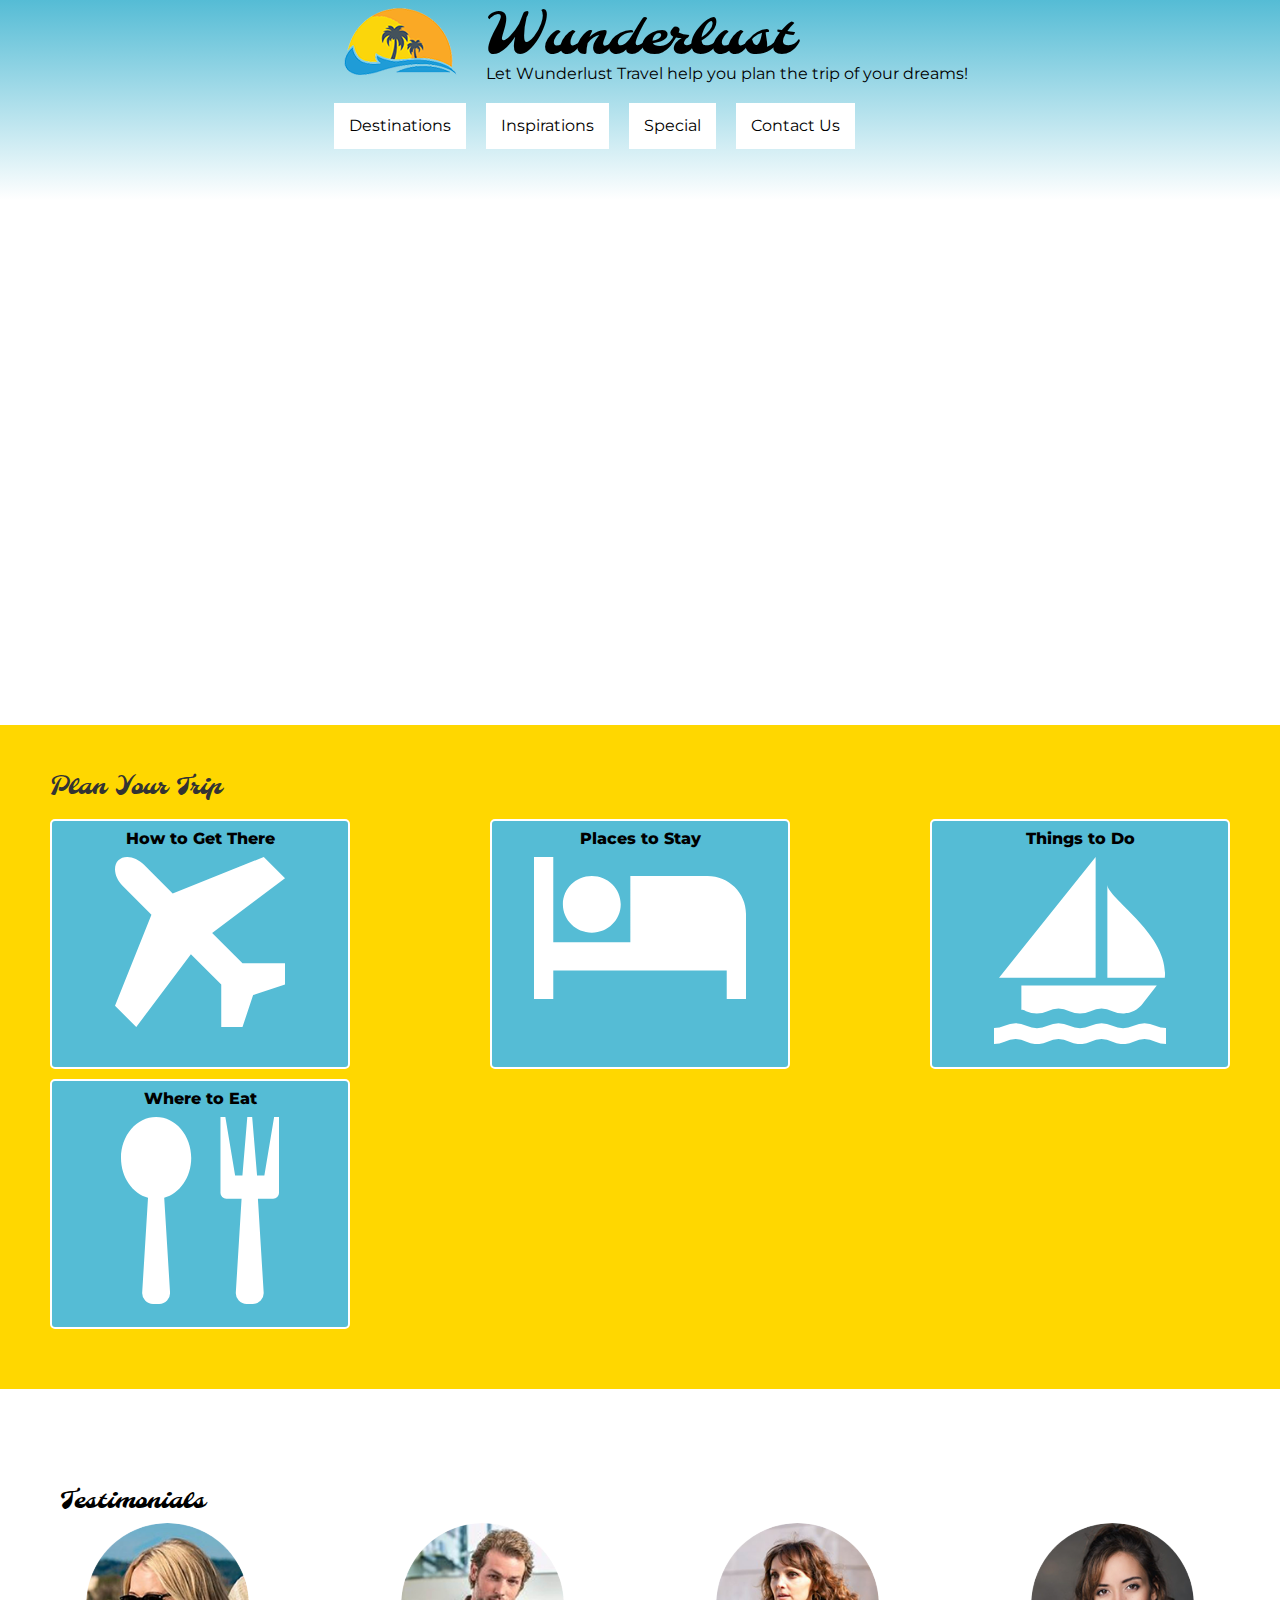
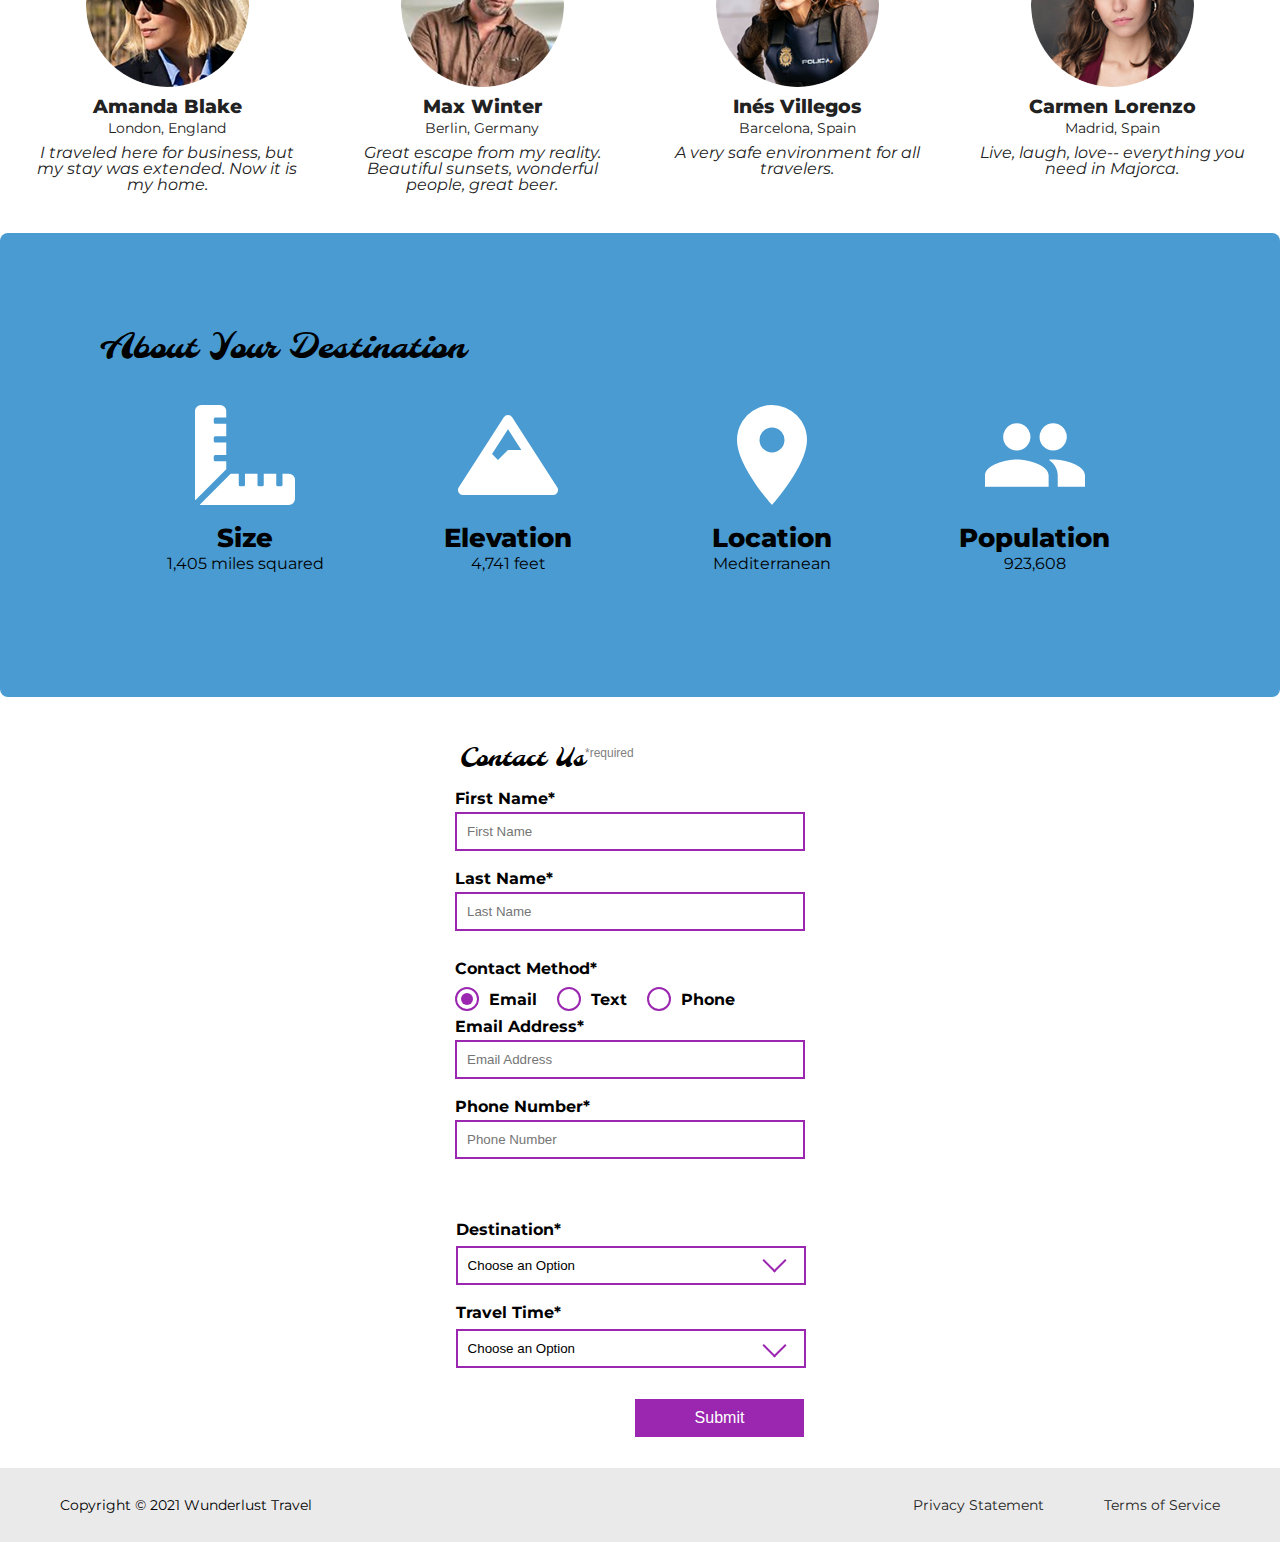
<file: index.html>
<!DOCTYPE html>
<html lang="en">
    <head>
        <meta charset="utf-8">
        <meta name="viewport" content="width=device-width, initial-scale=1">
        <meta name="author" content="Nikita Schasny">
        <meta name="description" content="Let Wunderlust Travel take you to beautiful Majorca this year! Majorca is a beautiful island and offers beauty and fun to its visitors">
        <meta name="keywords" content="travel, majorca, beach, island, vacation, destination, getaway, restaurants in majorca, entertainment in majorca, testimonials from visitors">
        <title>Wunderlust Travel</title>
        <meta name="robots" content="index,follow">

        <!-- ~~~~~~~~~~ TWITTER CARD TAGS ~~~~~~~~~~ -->
        <meta name="twitter:card" content="summary_large_image">
        <meta name="twitter:site" content="@wunderlusttravel">
        <meta name="twitter:creator" content="@wunderlusttravel">
        <meta name="twitter:title" content="Wunderlust Travel: Majorca">
        <meta name="twitter:description" content="Let Wunderlust Travel take you to beautiful Majorca this year! Majorca is a beautiful island and offers beauty and fun to its visitors">
        <meta name="twitter:image" content="https://wunderlusttravel.com/images/majorca-cove.png">

        <!-- ~~~~~~~~~~ OPEN GRAPH META TAGS ~~~~~~~~~~ -->
        <meta property="og:title" content="See Majorca with Wunderlust Travel">
        <meta property="og:type" content="website">
        <meta property="og:image" content="https://wunderlusttravel.com/images/majorca-cove.png">
        <meta property="og:url" content="https://wunderlusttravel.com/majorca">
        <meta property="og:description" content="Let Wunderlust Travel take you to beautiful Majorca this year! Majorca is a beautiful island and offers beauty and fun to its visitors.">
        <!-- ~~~~~~~~~~FAVICON ~~~~~~~~~~ -->
        <link rel="shortcut icon" href="images/favicon.png">

        <!-- ~~~~~~~~~~ GOOGLE FONTS ~~~~~~~~~~ -->
        <link rel="preconnect" href="https://fonts.googleapis.com">
        <link rel="preconnect" href="https://fonts.gstatic.com" crossorigin>
        <link href="https://fonts.googleapis.com/css2?family=Molle:ital@1&family=Montserrat:wght@400;600&display=swap" rel="stylesheet">
        <link href="styles.css" rel="stylesheet">
       
    </head>
    <body>
        <a id="skip" href="#main-content">Skip to Main Content</a>
        <!-- styling skip links: https://webaim.org/techniques/css/invisiblecontent/ -->
        <header>
        
            <div class="moo">
                <picture>
                    <source srcset="images/logo-S.png 520w, images/logo-M.png 780w, images/logo-L.png 1024w" sizes="(max-width: 430px) 540px, (max-width: 1510px) 780px, 1024px">
                    <img src="images/logo-L.png" alt="Wunderlust Travel Logo">
                </picture>
                <div class="h1p">
                    <h1>Wunderlust</h1>
                    <p>Let Wunderlust Travel help you plan the trip of your dreams!</p>	
                </div>	
            </div>	
            <nav>
                <div id="menu-toggle">
                    <!-- responsive menu code from (with changes made to match mockups): https://css-tricks.com/three-css-alternatives-to-javascript-navigation/ -->
                    <h2 class="sr-only">Main Navigation</h2>
                    <!-- hidden but accessible headings from: https://webaim.org/techniques/css/invisiblecontent/ -->
                    <input name="toggle" id="toggle" type="checkbox">
                    <label for="toggle">Menu</label>
                    <ul>
                        <li class="active"><a href="#">Destinations</a></li>
                        <li><a href="#">Inspirations</a></li>
                        <li><a href="#">Special</a></li>
                        <li><a href="#">Contact Us</a></li>
                    </ul>
                </div>
            </nav>
        </header>
        <main id="main-content">

                <div class="slideshowContainer">
  
                    <!-- Replace the image 'src' with the images in your project.
                    Javascript is set up so that you can add as many images as you like, but make sure that you match the number of 'circle' span elements (below) to the number of images -->
                      <img class="imageSlides" src="images/try9.jpeg" alt="lake surrounded by mountains">
                      <img class="imageSlides" src="images/try7.jpeg" alt="leaf on the ground">
                      <img class="imageSlides" src="images/try11.jpg" alt="beach side city view">
                      
                      
                    <!-- I would recommend to replace these 'span' elements with 'img' files
                    for each the left and right arrow that fits your project, and size accordingly.
                    I've shown 'span' elements because I didn't want to upload files. -->
                      <span id ="leftArrow" class="slideshowArrow">&#8249;</span>
                      <span id ="rightArrow" class="slideshowArrow">&#8250;</span>
                      
                      <div class="slideshowCircles">
                    <!-- Filled 'dot' class is set to first image in slideshow, and then via Javascript the filled 'dot' class follows the current image.
                    Make sure you match the number of these 'circle' span elements to the number of images in your slideshow. -->
                        <span class="circle dot"></span>
                        <span class="circle"></span>
                        <span class="circle"></span>
                      </div>
                      
                    </div>
            <!-- <article>
                <div id="intro">
                    <div class="one">  
                        <h2>Majorca</h2>
                        <p>Imagine an island with turquoise blue waters, secret coves, soft golden sands, lush green foliage, rugged mountains, picturesque villages and a vibrant capital city. The island and its capital, Palma, are overflowing with character, while its beaches are famous all around the world, making it one of the most sought-after summer destinations.</p>
                    </div>
                    <div id="img-grid">
                        <picture>
                            <source srcset="images/majorca-waves-M.png 780w, images/majorca-waves-L.png 1024w" sizes="(max-width: 700px) 1220px, (max-width: 1510px) 780px, 1024px">
                            <img src="images/majorca-waves-L.png" alt="Majorca Waves">
                        </picture>
                        <picture>
                            <source srcset=" images/majorca-beach-M.png 780w, images/majorca-beach-L.png 1024w" sizes="(max-width: 700px) 1220px, (max-width: 1510px) 780px, 1024px">
                            <img src="images/majorca-beach-L.png" alt="Majorca Beach">
                        </picture>
                        <picture>
                            <source srcset=" images/majorca-cove-M.png 780w, images/majorca-cove-L.png 1024w" sizes="(max-width: 700px) 1115px, (max-width: 1510px) 775px, 1012px">
                            <img src="images/majorca-cove-L.png" alt="Majorca Cove">
                        </picture>
                    </div>
                </div>   -->
                <section id="plan">
                    <div class="plan-container">
                        <h3>Plan Your Trip</h3>
                        <div class="plan-sections">
                            
                            <section>
                                <h4>How to Get There</h4>
                                <a href="#" title="Search for flights">
                                    <img src="images/get.svg" alt="airplane icon">
                                </a>
                            </section>      
                            <section>
                                <h4>Places to Stay</h4>
                                <a href="#" title="Search for hotels">
                                    <img src="images/stay.svg" alt="bed icon">
                                </a>
                            </section>
                            <section>
                                <h4>Things to Do</h4>
                                <a href="#" title="Search for Activities">
                                    <img src="images/do.svg" alt="sailboat icon">
                                </a>                     
                            </section>    
                            <section>
                                <h4>Where to Eat</h4>
                                <a href="#" title="Search for Restaurants">
                                    <img src="images/eat.svg" alt="fork and spoon icon">                         
                                </a>
                            </section>
                        </div>
                    </div>   
                </section>
            <section id="testimonials">
                <h3>Testimonials</h3>
                <div class="testimonial-container">
                    <section>
                        <img src="images/miranda-blake.png" alt="Miranda Blake has a blonde bob and is wearing dark sunglasses">
                        <h4>Amanda Blake</h4>
                        <p>London, England</p>
                        <q>I traveled here for business, but my stay was extended. Now it is my home.</q>
                    </section>
                    <section>
                        <img src="images/max-winter.png" alt="Max Winter has dark blonde hair and a trimmed beard and mustache">
                        <h4>Max Winter</h4>
                        <p>Berlin, Germany</p>
                        <q>Great escape from my reality. Beautiful sunsets, wonderful people, great beer.</q>
                    </section>
                    <section>
                        <img src="images/ines-villegoes.png" alt="Ines Villegos has shoulder-length, wavy, brown hair and is wearing a brown sweater"> 
                        <h4>Inés Villegos</h4> 
                        <p>Barcelona, Spain</p>
                        <q>A very safe environment for all travelers.</q>
                    </section>
                    <section>
                        <img src="images/carmen-lorenzo.png" alt="Carmen Lorenzo has long, dark brown hair and is wearing gold hoop earrings">
                        <h4>Carmen Lorenzo</h4> 
                        <p>Madrid, Spain</p>
                        <q>Live, laugh, love-- everything you need in Majorca.</q>
                    </section>
                </div>
            </section>
            <section id="about">
                <h3>About Your Destination</h3>
                <div class="about-container">
                    <section>
                        <img src="images/size.svg" alt="ruler icon">
                        <h4>Size</h4> 
                        <p>1,405 miles squared</p>
                    </section>
                    <section>
                        <img src="images/elevation.svg" alt="mountain icon">
                        <h4>Elevation</h4> 
                        <p>4,741 feet</p>
                    </section>
                    <section>
                        <img src="images/location.svg" alt="location pin icon">
                        <h4>Location</h4> 
                        <p>Mediterranean</p>
                    </section>
                    <section>
                        <img src="images/population.svg" alt="people icon">
                        <h4>Population</h4>
                        <p>923,608</p>
                    </section>
                </div>  
            </section>
                <section id="contact">
                    <h3>Contact Us <span class="form-required">*required</span></h3>
                    <form method="post" action="https://wp.zybooks.com/form-viewer.php">
                        <div id="names">
                            <label for="fName">First Name<span class="required">*</span></label>
                            <input type="text" name="fName" id="fName" autocomplete="given-name" placeholder="First Name" required>
                            <!-- custom input styles from https://moderncss.dev/custom-css-styles-for-form-inputs-and-textareas/ -->
                            <label for="lName">Last Name<span class="required">*</span></label>
                            <input type="text" name="lName" id="lName" autocomplete="family-name" placeholder="Last Name" required>
                        </div>
                        <div id="nums">
                            <fieldset>
                                <legend>Contact Method<span class="required">*</span></legend>
                                <!-- custom radio button styles from https://moderncss.dev/pure-css-custom-styled-radio-buttons/ -->
                                <label for="prefEmail">
                                    <span class="radio-input">
                                        <input type="radio" name="contactPref" id="prefEmail" required checked>
                                        <span class="radio-control"></span>
                                    </span>
                                    <span class="radio-label">Email</span>
                                </label>
                                <label for="prefText">
                                    <span class="radio-input">
                                        <input type="radio" name="contactPref" id="prefText">
                                        <span class="radio-control"></span>
                                    </span>
                                    <span class="radio-label">Text</span>
                                </label>
                                <label for="prefPhone">
                                    <span class="radio-input">
                                        <input type="radio" name="contactPref" id="prefPhone">
                                        <span class="radio-control"></span>
                                    </span>
                                    <span class="radio-label">Phone</span>
                                </label>
                            </fieldset>
                            <label for="email">Email Address<span class="required">*</span></label>
                            <input type="email" name="email" id="email" autocomplete="email" placeholder="Email Address" required>
                            <label for="phone">Phone Number<span class="required">*</span></label>
                            <input type="tel" name="phone" id="phone" autocomplete="tel" placeholder="Phone Number" required>
                        </div>
                        <div id="selects">
                            <!-- custom select styles from: https://moderncss.dev/custom-select-styles-with-pure-css/ -->
                            <label for="destination">Destination<span class="required">*</span></label>
                            <div class="custom-select">
                                <select name="destination" id="destination" required>
                                    <option value="" disabled selected>Choose an Option</option>
                                    <option value="barcelona">Barcelona</option>
                                    <option value="granada">Granada</option>
                                    <option value="ibiza">Ibiza</option>
                                    <option value="madrid">Madrid</option>
                                    <option value="majora">Majora</option>
                                    <option value="seville">Seville</option>
                                    <option value="tenerife">Tenerife</option>
                                    <option value="valencia">Valencia</option>
                                </select>
                                <span class="focus"></span>
                            </div>  
                            <label for="travelTime">Travel Time<span class="required">*</span></label>
                            <div class="custom-select">
                                <select name="travelTime" id="travelTime" required>
                                    <option value="" disabled selected>Choose an Option</option>
                                    <option value="fall">Fall</option>
                                    <option value="winter">Winter</option>
                                    <option value="spring">Spring</option>
                                    <option value="summer">Summer</option>
                                    <option value="flexible">Flexible</option>
                                </select>
                                <span class="focus"></span>
                            </div> 
                            <input type="submit" name="mySubmit" id="mySubmit" value="Submit">
                        </div>
                    </form>
                </section>
            </article>
        </main>
        <footer>
            <p>Copyright &copy; 2021 Wunderlust Travel</p>
            <div class="footer-links">
                <a href="#">Privacy Statement</a>
                <a href="#">Terms of Service</a>
            </div>
        </footer>
        <script>
            // IMAGE SLIDES & CIRCLES ARRAYS, & COUNTER
var imageSlides = document.getElementsByClassName('imageSlides');
var circles = document.getElementsByClassName('circle');
var leftArrow = document.getElementById('leftArrow');
var rightArrow = document.getElementById('rightArrow');
var counter = 0;

// HIDE ALL IMAGES FUNCTION
function hideImages() {
  for (var i = 0; i < imageSlides.length; i++) {
    imageSlides[i].classList.remove('visible');
  }
}

// REMOVE ALL DOTS FUNCTION
function removeDots() {
  for (var i = 0; i < imageSlides.length; i++) {
    circles[i].classList.remove('dot');
  }
}

// SINGLE IMAGE LOOP/CIRCLES FUNCTION
function imageLoop() {
  var currentImage = imageSlides[counter];
  var currentDot = circles[counter];
  currentImage.classList.add('visible');
  removeDots();
  currentDot.classList.add('dot');
  counter++;
}

// LEFT & RIGHT ARROW FUNCTION & CLICK EVENT LISTENERS
function arrowClick(e) {
  var target = e.target;
  if (target == leftArrow) {
    clearInterval(imageSlideshowInterval);
    hideImages();
    removeDots();
    if (counter == 1) {
      counter = (imageSlides.length - 1);
      imageLoop();
      imageSlideshowInterval = setInterval(slideshow, 10000);
    } else {
      counter--;
      counter--;
      imageLoop();
      imageSlideshowInterval = setInterval(slideshow, 10000);
    }
  } 
  else if (target == rightArrow) {
    clearInterval(imageSlideshowInterval);
    hideImages();
    removeDots();
    if (counter == imageSlides.length) {
      counter = 0;
      imageLoop();
      imageSlideshowInterval = setInterval(slideshow, 10000);
    } else {
      imageLoop();
      imageSlideshowInterval = setInterval(slideshow, 10000);
    }
  }
}

leftArrow.addEventListener('click', arrowClick);
rightArrow.addEventListener('click', arrowClick);


// IMAGE SLIDE FUNCTION
function slideshow() {
  if (counter < imageSlides.length) {
    imageLoop();
  } else {
    counter = 0;
    hideImages();
    imageLoop();
  }
}

// SHOW FIRST IMAGE, & THEN SET & CALL SLIDE INTERVAL
setTimeout(slideshow, 1000);
var imageSlideshowInterval = setInterval(slideshow, 10000);
        </script>
    </body>
</html>
</file>
<file: styles.css>
/* Imported fonts */
@import url('https://fonts.googleapis.com/css2?family=Molle&family=Playwrite+NZ:wght@100..400&display=swap');
@import url('https://fonts.googleapis.com/css2?family=Molle&family=Montserrat:ital,wght@0,100..900;1,100..900&family=Playwrite+NZ:wght@100..400&display=swap');
/* Defined the rooty colors */
:root {
    --background-color: #f8f9fa;
    --text-color: #000;
    --logo-max-height: 50px;
    --nav-margin-left: 20px;
    --header-padding: 10px;
    --font-family: Arial, sans-serif;
    --yellow:#ffd700;
    --teal:#55BCD5;
    --purple:#9B26B0;
    --blue:#499BD2;
    --darkgray:#222222;
    --lightgray:#EAEAEA;
    --white:#FFFFFF;
    --black:#000000;
}
/* CSS RESET */
html, body, div, span, applet, object, iframe,
h1, h2, h3, h4, h5, h6, p, blockquote, pre,
a, abbr, acronym, address, big, cite, code,
del, dfn, em, img, ins, kbd, q, s, samp,
small, strike, strong, sub, sup, tt, var,
b, u, i, center,
dl, dt, dd, ol, ul, li,
fieldset, form, label, legend,
table, caption, tbody, tfoot, thead, tr, th, td,
article, aside, canvas, details, embed, 
figure, figcaption, footer, header, hgroup, 
menu, nav, output, ruby, section, summary,
time, mark, audio, video {
	margin: 0;
	padding: 0;
	border: 0;
	font-size: 100%;
	font: inherit;
	vertical-align: baseline;
}
/* HTML5 display-role reset for older browsers */
article, aside, details, figcaption, figure, 
footer, header, hgroup, menu, nav, section {
	display: block;
}
body {
	line-height: 1;
}
ol, ul {
	list-style: none;
}
blockquote, q {
	quotes: none;
}
blockquote:before, blockquote:after,
q:before, q:after {
	content: '';
	content: none;
}
table {
	border-collapse: collapse;
	border-spacing: 0;
}
body {
    margin: 0;
    padding: 0;
    box-sizing: border-box;
    overflow-x: hidden;
}
header {
    background: linear-gradient(to bottom, var(--teal), var(--white));
    width: 100%;
    display: flex;
    justify-content:space-between;;
}

nav ul{
    display: flex;
    align-items: flex-start;
    flex-wrap: wrap;
    font-family: "Montserrat", sans-serif;
}
#logo img {
    margin-left: -30px;
    height: 120px;
}
header ul {
    margin-top: 0;
}

li a {
    font-size: 1em;
}

.moo {
    display: flex;
    align-items: center;
    
}

.moo h1{
 margin-top: 10px;
    
}

#skip {
    display: none;
}
h1 {
    font-family: "Molle", cursive;
    font-weight: 100;
    font-size: 3.5em;
    margin: 0;
    color: #000;
}
header p {
    font-size: 1em;
    margin: 0;
    font-family: "Montserrat", sans-serif;
}

.h1p , #logo img{
    display: flex;
    flex-direction: column;

}
#menu-toggle {
    display: flex;
    align-items: center;
    
}

input[name="toggle"], label[for="toggle"] {
    display: none;
    width: 100px;
    height: 20px;
    overflow: hidden;
    clip: rect(0, 0, 0, 0);
}

.sr-only{
    visibility: hidden;
}

#menu-toggle label {
    display: none;
}

#menu-toggle ul {
    display: flex;
    list-style: none;
    cursor: pointer;
}

#menu-toggle li {
    margin-left: 20px;
    margin-top: 1px;
    padding: 20px 20px;
    text-align: center;
}

#menu-toggle a {
    text-decoration: none;
    color: var(--black);
}

#menu-toggle li  {
    background-color: var(--white);
}

#menu-toggle li:hover  {
    background-color: var(--yellow);
}

#intro {
    padding: 100px;
    margin-right: 10px;
    display: flex;
    font-family: "Montserrat", sans-serif;
}

#main-images {
    display: flex;
    justify-content: center;
    align-items: center; /* Ensures the section takes up the full viewport height */
    height: 700px;
    background: linear-gradient(to bottom,  var(--white), var(--teal));
}

#main-images img {
    border-radius: 15px; /* Adjusts the roundness of the corners */
    box-shadow: 0 4px 8px rgba(0, 0, 0, 0.2); /* Adds a subtle drop shadow */
    max-width: 95%; /* Ensures the image doesn't exceed 90% of the viewport width */
    height: auto; /* Maintains the aspect ratio of the image */
}

.one{
    margin-right: 20px;
}

.one h2 {
    font-size: 2em;
    font-family: "Molle", cursive;
    font-weight: 200;
}

.one p {
    line-height: 1.5;
}

#intro h2 {
    margin: 0;
    display: flex;
}

#plan {
    background-color:var(--yellow);
    padding: 50px;
}

#plan h3 {
    font-family: "Molle", cursive;
    font-weight: 200;
    font-size: 1.5em;
    color: #333;
    margin-bottom: 20px;
    text-align: left;
}

h4 {
    position: relative;
    text-align: center;
    font-family: "Montserrat", sans-serif;
    font-weight: 800;
}

.plan-sections {
    display: flex;
    flex-wrap: wrap; 
    justify-content: space-between;
    align-items: center;
}

.plan-sections section {
    display: flex; 
    flex-direction: column;
    align-items: center;
    background-color: var(--teal);
    padding: 10px;
    border:2px solid var(--white);
    margin-bottom: 10px;
    width: 300px;
    height: 250px; /* Space between the sections */
    box-sizing: border-box;
    border-radius: 5px;
}

.plan-sections section img {
    position: relative;
    top: 10px;
    width: 85%;
    height: auto; /* Maintained aspect ratio */
    display: block;
    margin: auto; /* Centered the image */
}

#testimonials {
    font-family: "Montserrat", sans-serif;
    margin: 20px;
    text-align: left; 
}

#testimonials h3 {
    font-family: "Molle", cursive;
    font-weight: 200;
    font-size: 1.5em;
    margin-top: 100px;
    margin-left: 40px;
}

/* Testimonial Container */
.testimonial-container {
    display: flex;
    flex-wrap: wrap;
    justify-content: space-around;
    gap: 20px;
}

/* Testimonial Section Styling */
.testimonial-container section {
    width: 22%;
    min-width: 200px;
    max-width: 300px;
    text-align: center; /* Centered text within each section */
    padding: 10px;
    border-radius: 8px;
}

/* Image Styling */
.testimonial-container img {
    max-width: 60%; /* Adjusted the image size */
    height: auto;
    border-radius: 50%;
    display: block;
    margin: 0 auto 10px; /* Centered the image within the section */
}

/* Testimonial Text Styling */
.testimonial-container h4 {
    margin: 10px 0 5px;
    font-size: 1.2em;
    color:var(--darkgray);
}

.testimonial-container p {
    font-size: 0.9em;
    color: var(--darkgray);
    margin-bottom: 10px;
}

.testimonial-container q {
    font-style: italic;
    color: var(--darkgray);
    display: block;
    margin: 10px 0;
}

#about {
    background:var(--blue);
    padding: 100px;
    color: #fff;
    text-align: left;
    border-radius: 8px;
}

#about h3 {
    display: flex;
    font-size: 2em;
    margin-bottom: 20px;
    color: #000;
    font-family: "Molle", cursive;
    font-weight: 100; 
}

/* About Container */
.about-container {
    display: flex;
    flex-wrap: wrap;
    justify-content: center;
    margin: 5px; /* Adjusted the value as needed */
    padding: 5px;
}

/* Individual About Sections */
.about-container section {
    width: 22%;
    min-width: 200px;
    max-width: 250px;
    color: #000;
    padding: 15px;
    border-radius: 8px;
    display: flex;
    flex-direction: column;
    align-items: center; /* Centered content horizontally */
    text-align: center; /* Centered text within each section */
}

/* Image Styling */
.about-container img {
    width: 100px; /* Set a fixed width */
    height: 100px; /* Set a fixed height */
    margin-bottom: 10px; /* Space between icon and text */
}

/* Text Styling */
.about-container h4 {
    font-family: "Montserrat", sans-serif;
    margin: 10px 0 5px;
    font-size: 1.6em;
    color: #000000;
}

.about-container p {
    font-family: "Montserrat", sans-serif;
    font-size: 1em;
    color: #000000;
    margin: 0; /* Removed default margin */
}

#contact {
    width: 100%;
    max-width: 900px;
    margin: auto;
}
#contact h3 {
    font-family: "Molle", cursive;
    font-size: 24px;
    margin-top: 50px;
    position: relative;
    top: 80px;
    right: 0px;
}
.form-required {
    font-size: 12px;
    color: gray;
}
form {
    display: grid;
    margin-top: 20px;
    margin-right: 120px;
    justify-content: center;
    grid-template-columns: repeat(4, 1fr);
    gap:10px;
    align-items: center;
    font-family: "Montserrat", sans-serif;
}
label {
    display: flex;
    font-weight: bold;
    margin-bottom: 5px;
}

#nums{
    margin-top: 102px;
}

#selects{
    margin-top: 33px;
}

#selects .custom-select{
    width:175px;
}

input[type="text"],
input[type="email"],
input[type="tel"],
select {
    width: 350px;
    padding: 10px;
    border: 2px solid var(--purple);
    margin-bottom: 20px;
    box-sizing: border-box;
}

.form-required {
    font-family: Arial, Helvetica, sans-serif;
}
fieldset {
    display: flex;
    border: none;
    grid-column: span 4;
}
legend {
    font-weight: bold;
    margin-bottom: 10px;
}
.radio-input {
    display: inline-block;
    margin-right: 20px;
}
.radio-input input[type="radio"] {
    display: none;
}
.radio-control {
    display: inline-block;
    width: 20px;
    height: 20px;
    border: 2px solid var(--purple);
    border-radius: 50%;
    margin-right: 10px;
    position: relative;
}
.radio-input input[type="radio"]:checked + .radio-control::before {
    content: '';
    display: block;
    width: 12px;
    height: 12px;
    background: var(--purple);
    border-radius: 50%;
    position: absolute;
    top: 50%;
    left: 50%;
    transform: translate(-50%, -50%);
}
.radio-label {
    position: relative;
    top: 5px;
    right: 20px;
}
.custom-select {
    position: relative;
    display: inline-block;
    width: 150%;
}
.custom-select select {
    display: inline-block;
    width: 197%;
    padding: 10px;
    border: 2px solid var(--purple);
    appearance: none;
    -webkit-appearance: none;
    -moz-appearance: none;
    background: none;
    cursor: pointer;
    margin-top: 3px;
}

.custom-select .focus {
appearance: none;
}
input[type="submit"] {
    position: relative;
    left: 165px;
    background: var(--purple);
    color: #fff;
    border: none;
    padding: 10px 60px;;
    cursor: pointer;
    font-size: 16px;
    grid-column: span 4;
    justify-self: end;
    margin: 0;
}
input[type="submit"]:hover {
    background: #ec81ff;
}

#selects{
    position: relative;
}
#selects::after,
#selects::before {
    content: '';
    position: absolute;
    z-index: 1;
    width: 15px;
    height: 15px;
    border-right: 2px solid var(--purple);
    border-bottom: 2px solid var(--purple);
    transform: rotate(45deg);
}

#selects::after {
    left: 310px; /* Adjust the position for the first arrow */
    top: 30px;  /* Adjust the position for the first arrow */
}

#selects::before {
    left: 310px; /* Adjust the position for the second arrow */
    top: 115px;  /* Adjust the position for the second arrow */
}

footer {
    font-family: "Montserrat", sans-serif;
    display: flex;
    flex-direction: initial;
    justify-content: space-between;
    align-items: center;
    padding: 30px 60px;
    background-color: var(--lightgray);
    font-size: 14px;
    margin-top: 80px;
}

footer p {
    font-family: "Montserrat", sans-serif;
    margin: 0;
}

.footer-links {
    display: flex;
    gap: 60px; /* Reduced the gap to bring the links closer together */
}

.footer-links a {
    text-decoration: none;
    color: var(--darkgray);
}

.footer-links a:hover {
    text-decoration: underline;
}

@media (max-width: 1510px) {
   header{
    display: block;
    justify-content: center;
    height: 200px;
   }


#intro {
    display: flex;
    flex-direction: column;
    align-items: center;
    text-align: center;
    padding: 50px
}

#img-grid {
    display: block;
    justify-content: center;
    gap: 1rem; /* Adjusted the spacing between images */
}

.one{
    display: flex;
    flex-direction:column ;
    justify-content: left;
    align-items: center;
    text-align: left;
    margin: 0;
}



#intro h2 {
    display: flex;
    justify-content: left;
}

#intro p{

    min-width: 58%;
    max-width: 58%;
}

   .moo{
        display: flex;
        align-items: center;
        justify-content: center;
    }

    #menu-toggle {
        display: flex;
        justify-content: center;
        position: relative;
        right: 110px;
    }

    #menu-toggle ul{
        margin-top: 20px;
        padding: 0;
    }

    #menu-toggle li {
        margin-left: 20px;
        margin-top: 1px;
        padding: 15px 15px;
        text-align: center;
        
    }

    form {
        display: grid;
        grid-template-columns: 1fr;
        place-items: center;
        margin-top: 20px;
        margin-left: 100px;
    }

    .custom-select select{
        width: 200%;
    }
    
    #nums {
        margin-top: 0px;
    }

    input[type="submit"]{
        top: 70px;
        left: 0px;
    }

    #contact h3 {
        display: flex;
        justify-content: left;
        font-family: "Molle", cursive;
        font-size: 24px;
        margin-top: 50px;
        margin-left: 270px;
        top: 0px;

    }

    
.one p {
    line-height: 1.5;
    margin-bottom: 10px;
}
}

@media (max-width: 735px) {

    #menu-toggle {
        display: flex;
        justify-content: center;
        position: relative;
        right: 110px;
    }
    #menu-toggle li {
        margin-left: 20px;
        margin-top: 1px;
        padding: 15px 15px;
        text-align: center;
        font-size: 14px;
        
        
    }

    

    nav ul{
        display: flex;
        align-items: flex-start;
        flex-wrap: nowrap;
        font-family: "Montserrat", sans-serif;
    }
    
}

@media (max-width: 700px){
    .moo{
        display: block;
        
    }

    h1{
        display: flex;
        justify-content: left;
        margin-left: 30px;
        font-size: 2em
    }

    header p {
        margin-left: 30px;
    }

    footer {
        font-family: "Montserrat", sans-serif;
        display: flex;
        flex-direction: column;
        padding: 30px 60px;
        background-color: var(--lightgray);
        font-size: 14px;
        margin-top: 80px;
    }
    
    footer p {
        font-family: "Montserrat", sans-serif;
        margin: 0;
        margin-bottom: 10px;
    }
    
    .footer-links {
        display: flex;
        flex-direction: column;
        gap:0;
   /* Reduced the gap to bring the links closer together */
    }
    
    .footer-links a {
        margin-bottom: 10px;
        text-decoration: none;
        color: var(--darkgray);
    }
    
    .footer-links a:hover {
        text-decoration: underline;
    }

    .plan-container{
        margin-left: 50px;
  
    }

    #menu-toggle {
        position: relative; 
        bottom: 150px;
        left: 0px;
        display: flex;
        justify-content: flex-end;/* I Ensured the dropdown is positioned relative to its container */
    }

    #menu-toggle label {
        font-family: "Montserrat", sans-serif;
        font-size: 1.3em;
        width: 192px;
        display: block;
        background-color: var(--yellow);
        padding: 20px 15px;
        cursor: pointer;
        text-align: center;
        margin: 10px 0;
    }

    /* Hide the checkbox itself */
    #menu-toggle input[type="checkbox"] {
        display: none;
    }

    /* Initially hide the menu items */
    #menu-toggle ul {
        display: none;
        position: absolute;
        top:50px; /* Positioned the dropdown below the toggle button */
        right: 0px;
        width: 222px;
        height: 251px;
        background-color: var(--teal);
        padding: 10px 0;
        z-index: 1000;
        box-shadow: 0px 4px 8px rgba(0, 0, 0, 0.1);
    }

    #menu-toggle input[type="checkbox"]:checked ~ ul {
        display: block;
    }

    /* Styling menu items in the dropdown */
    #menu-toggle ul li {
        margin: 0 0;
        border-bottom: 1px solid var(--black);
    }

    #menu-toggle ul li a {
        font-family: "Montserrat", sans-serif;;
        color: var(--black);
        font-weight: 700;
        text-decoration: none;
        display: block;
        text-align: center;
        padding: 10px;
    }

    #menu-toggle input[type="checkbox"]:checked + label {
        background-color: #000; /* Changed to black */
        color: #fff; /* Changed text to white */
    }

    #menu-toggle li  {
        background-color: #00000000;
    }

    #intro p {
        max-width: 100%;
    }

}

@media (max-width: 1200px) {
    .testimonial-container section {
        width: 45%;
    }
    
}

.slideshowContainer {
  position: relative;
  overflow: hidden;
  margin: 20px 0 5px;
  width: 100%;
  height: 500px;
}

.imageSlides {
  position: absolute;
  left: 50%;
  top: 50%;
  transform: translate(-50%, -50%);
  min-width: 100%;
  min-height: 100%;
  opacity: 0;
  transition: opacity 1s ease-in-out;
  z-index: -1;
}

/* add 'visible' class via Javascript */
.visible {
  opacity: 1;
}

.slideshowArrow {
  font-size: 7em;
  color: rgba(255, 255, 255, 0.5);
  cursor: pointer;
  transition: opacity 0.2s ease-in-out;
}

.slideshowArrow:hover {
  opacity: 0.75;
}

#leftArrow {
  position: absolute;
  left: 4%;
  top: 50%;
  transform: translate(-50%, -50%);
}

#rightArrow {
  position: absolute;
  right: 4%;
  top: 50%;
  transform: translate(50%, -50%);
}

.slideshowCircles {
  position: absolute;
  bottom: 2%;
  left: 50%;
  transform: translate(-50%, -50%);
  text-align: center;
}

.circle {
  display: inline-block;
  margin-left: 3px;
  margin-right: 3px;
  width: 15px;
  height: 15px;
  border-radius: 50%;
  border: solid 2px rgba(255, 255, 255, 0.5);
  transition: 1s ease-in-out;
}

.dot {
  background-color: rgba(255, 255, 255, 0.7);
  border: solid 2px rgba(255, 255, 255, 0.5);
}

@media (max-width: 435px) {
    #menu-toggle{
        bottom: 0px;
        width: 250px;
    }
    #menu-toggle ul {
        width: 170px;
        height: 249px;
    }
}
</file>
